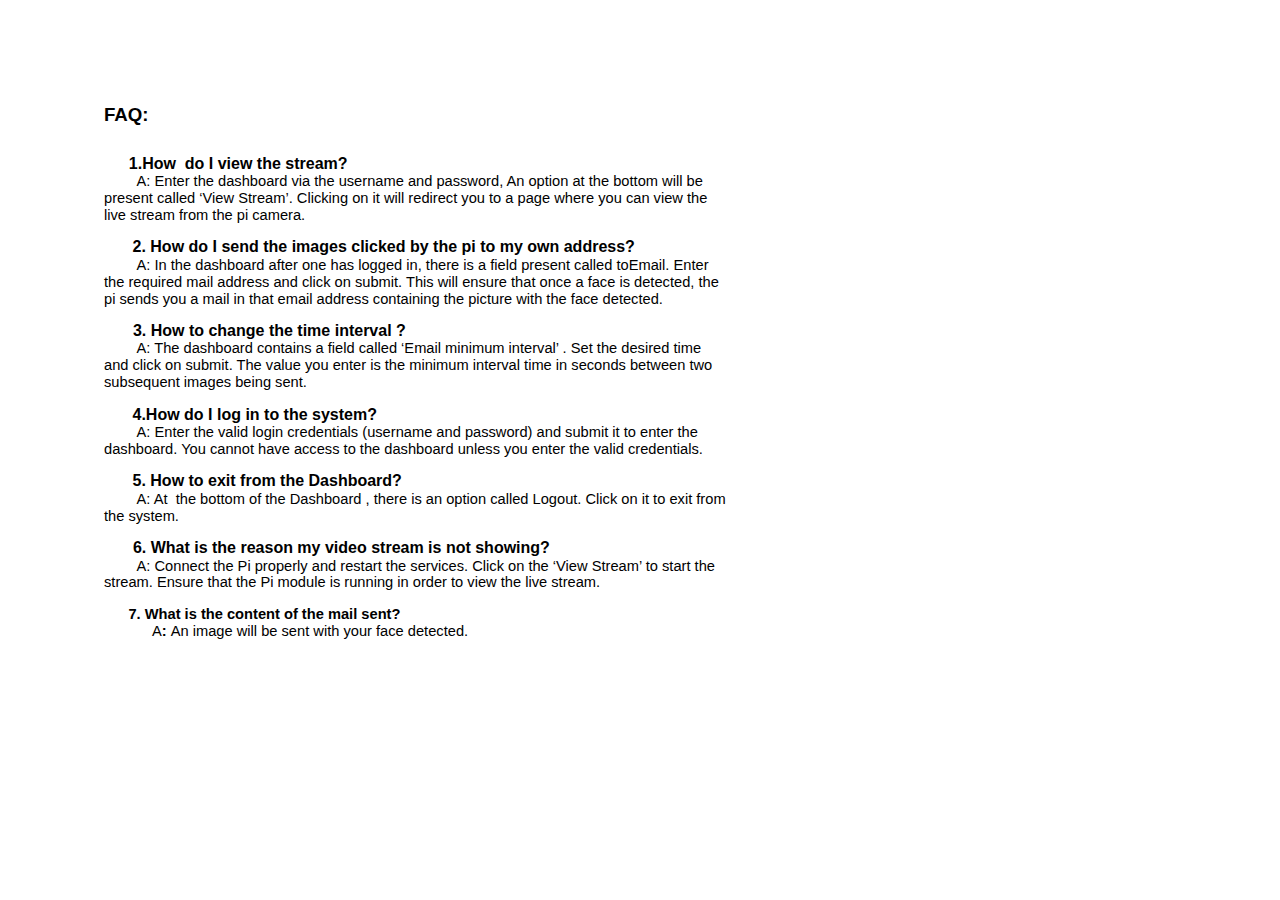
<file: documentation/FAQ.html>
<html><head><meta content="text/html; charset=UTF-8" http-equiv="content-type"><style type="text/css">.lst-kix_da7izx20yfbi-1>li:before{content:"" counter(lst-ctn-kix_da7izx20yfbi-1,lower-latin) ". "}.lst-kix_da7izx20yfbi-2>li:before{content:"" counter(lst-ctn-kix_da7izx20yfbi-2,lower-roman) ". "}.lst-kix_fm8hwze660x-5>li{counter-increment:lst-ctn-kix_fm8hwze660x-5}.lst-kix_da7izx20yfbi-3>li:before{content:"" counter(lst-ctn-kix_da7izx20yfbi-3,decimal) ". "}.lst-kix_da7izx20yfbi-5>li:before{content:"" counter(lst-ctn-kix_da7izx20yfbi-5,lower-roman) ". "}ol.lst-kix_fm8hwze660x-4.start{counter-reset:lst-ctn-kix_fm8hwze660x-4 0}ol.lst-kix_da7izx20yfbi-5.start{counter-reset:lst-ctn-kix_da7izx20yfbi-5 0}ol.lst-kix_da7izx20yfbi-1.start{counter-reset:lst-ctn-kix_da7izx20yfbi-1 0}.lst-kix_da7izx20yfbi-4>li:before{content:"" counter(lst-ctn-kix_da7izx20yfbi-4,lower-latin) ". "}.lst-kix_fm8hwze660x-4>li{counter-increment:lst-ctn-kix_fm8hwze660x-4}.lst-kix_da7izx20yfbi-4>li{counter-increment:lst-ctn-kix_da7izx20yfbi-4}ol.lst-kix_da7izx20yfbi-8.start{counter-reset:lst-ctn-kix_da7izx20yfbi-8 0}ol.lst-kix_fm8hwze660x-7.start{counter-reset:lst-ctn-kix_fm8hwze660x-7 0}ol.lst-kix_da7izx20yfbi-8{list-style-type:none}.lst-kix_da7izx20yfbi-0>li:before{content:"" counter(lst-ctn-kix_da7izx20yfbi-0,decimal) ". "}.lst-kix_da7izx20yfbi-2>li{counter-increment:lst-ctn-kix_da7izx20yfbi-2}.lst-kix_da7izx20yfbi-8>li{counter-increment:lst-ctn-kix_da7izx20yfbi-8}ol.lst-kix_da7izx20yfbi-4.start{counter-reset:lst-ctn-kix_da7izx20yfbi-4 0}.lst-kix_da7izx20yfbi-5>li{counter-increment:lst-ctn-kix_da7izx20yfbi-5}ol.lst-kix_fm8hwze660x-0.start{counter-reset:lst-ctn-kix_fm8hwze660x-0 0}.lst-kix_da7izx20yfbi-7>li:before{content:"" counter(lst-ctn-kix_da7izx20yfbi-7,lower-latin) ". "}.lst-kix_fm8hwze660x-2>li:before{content:"" counter(lst-ctn-kix_fm8hwze660x-2,lower-roman) ". "}.lst-kix_fm8hwze660x-0>li:before{content:"" counter(lst-ctn-kix_fm8hwze660x-0,decimal) ". "}.lst-kix_fm8hwze660x-1>li:before{content:"" counter(lst-ctn-kix_fm8hwze660x-1,lower-latin) ". "}.lst-kix_da7izx20yfbi-6>li:before{content:"" counter(lst-ctn-kix_da7izx20yfbi-6,decimal) ". "}ol.lst-kix_da7izx20yfbi-7.start{counter-reset:lst-ctn-kix_da7izx20yfbi-7 0}ol.lst-kix_fm8hwze660x-3.start{counter-reset:lst-ctn-kix_fm8hwze660x-3 0}ol.lst-kix_fm8hwze660x-6.start{counter-reset:lst-ctn-kix_fm8hwze660x-6 0}.lst-kix_da7izx20yfbi-8>li:before{content:"" counter(lst-ctn-kix_da7izx20yfbi-8,lower-roman) ". "}.lst-kix_fm8hwze660x-2>li{counter-increment:lst-ctn-kix_fm8hwze660x-2}.lst-kix_fm8hwze660x-8>li{counter-increment:lst-ctn-kix_fm8hwze660x-8}.lst-kix_da7izx20yfbi-0>li{counter-increment:lst-ctn-kix_da7izx20yfbi-0}.lst-kix_da7izx20yfbi-7>li{counter-increment:lst-ctn-kix_da7izx20yfbi-7}ol.lst-kix_fm8hwze660x-0{list-style-type:none}ol.lst-kix_da7izx20yfbi-0.start{counter-reset:lst-ctn-kix_da7izx20yfbi-0 0}ol.lst-kix_da7izx20yfbi-6.start{counter-reset:lst-ctn-kix_da7izx20yfbi-6 0}ol.lst-kix_fm8hwze660x-1{list-style-type:none}.lst-kix_fm8hwze660x-1>li{counter-increment:lst-ctn-kix_fm8hwze660x-1}ol.lst-kix_fm8hwze660x-2.start{counter-reset:lst-ctn-kix_fm8hwze660x-2 0}.lst-kix_fm8hwze660x-3>li:before{content:"" counter(lst-ctn-kix_fm8hwze660x-3,decimal) ". "}ol.lst-kix_fm8hwze660x-2{list-style-type:none}.lst-kix_fm8hwze660x-7>li{counter-increment:lst-ctn-kix_fm8hwze660x-7}ol.lst-kix_fm8hwze660x-3{list-style-type:none}ol.lst-kix_fm8hwze660x-4{list-style-type:none}.lst-kix_fm8hwze660x-4>li:before{content:"" counter(lst-ctn-kix_fm8hwze660x-4,lower-latin) ". "}.lst-kix_fm8hwze660x-5>li:before{content:"" counter(lst-ctn-kix_fm8hwze660x-5,lower-roman) ". "}ol.lst-kix_fm8hwze660x-5{list-style-type:none}ol.lst-kix_fm8hwze660x-6{list-style-type:none}ol.lst-kix_fm8hwze660x-7{list-style-type:none}ol.lst-kix_fm8hwze660x-8{list-style-type:none}.lst-kix_fm8hwze660x-6>li:before{content:"" counter(lst-ctn-kix_fm8hwze660x-6,decimal) ". "}.lst-kix_fm8hwze660x-7>li:before{content:"" counter(lst-ctn-kix_fm8hwze660x-7,lower-latin) ". "}.lst-kix_da7izx20yfbi-1>li{counter-increment:lst-ctn-kix_da7izx20yfbi-1}ol.lst-kix_da7izx20yfbi-3.start{counter-reset:lst-ctn-kix_da7izx20yfbi-3 0}ol.lst-kix_da7izx20yfbi-6{list-style-type:none}ol.lst-kix_da7izx20yfbi-7{list-style-type:none}ol.lst-kix_da7izx20yfbi-4{list-style-type:none}ol.lst-kix_da7izx20yfbi-5{list-style-type:none}ol.lst-kix_fm8hwze660x-5.start{counter-reset:lst-ctn-kix_fm8hwze660x-5 0}ol.lst-kix_da7izx20yfbi-2{list-style-type:none}ol.lst-kix_da7izx20yfbi-2.start{counter-reset:lst-ctn-kix_da7izx20yfbi-2 0}.lst-kix_fm8hwze660x-6>li{counter-increment:lst-ctn-kix_fm8hwze660x-6}ol.lst-kix_da7izx20yfbi-3{list-style-type:none}.lst-kix_fm8hwze660x-8>li:before{content:"" counter(lst-ctn-kix_fm8hwze660x-8,lower-roman) ". "}ol.lst-kix_da7izx20yfbi-0{list-style-type:none}ol.lst-kix_da7izx20yfbi-1{list-style-type:none}.lst-kix_fm8hwze660x-0>li{counter-increment:lst-ctn-kix_fm8hwze660x-0}.lst-kix_fm8hwze660x-3>li{counter-increment:lst-ctn-kix_fm8hwze660x-3}ol.lst-kix_fm8hwze660x-8.start{counter-reset:lst-ctn-kix_fm8hwze660x-8 0}ol.lst-kix_fm8hwze660x-1.start{counter-reset:lst-ctn-kix_fm8hwze660x-1 0}.lst-kix_da7izx20yfbi-3>li{counter-increment:lst-ctn-kix_da7izx20yfbi-3}.lst-kix_da7izx20yfbi-6>li{counter-increment:lst-ctn-kix_da7izx20yfbi-6}ol{margin:0;padding:0}table td,table th{padding:0}.c2{color:#000000;font-weight:400;text-decoration:none;vertical-align:baseline;font-size:11pt;font-family:"Arial";font-style:normal}.c5{color:#000000;font-weight:700;text-decoration:none;vertical-align:baseline;font-size:11pt;font-family:"Arial";font-style:normal}.c0{padding-top:0pt;padding-bottom:0pt;line-height:1.15;orphans:2;widows:2;text-align:left;height:11pt}.c3{color:#000000;font-weight:700;text-decoration:none;vertical-align:baseline;font-size:12pt;font-family:"Arial";font-style:normal}.c7{color:#000000;text-decoration:none;vertical-align:baseline;font-size:14pt;font-family:"Arial";font-style:normal}.c1{padding-top:0pt;padding-bottom:0pt;line-height:1.15;orphans:2;widows:2;text-align:left}.c8{background-color:#ffffff;max-width:468pt;padding:72pt 72pt 72pt 72pt}.c6{font-weight:700}.c4{text-indent:36pt}.title{padding-top:0pt;color:#000000;font-size:26pt;padding-bottom:3pt;font-family:"Arial";line-height:1.15;page-break-after:avoid;orphans:2;widows:2;text-align:left}.subtitle{padding-top:0pt;color:#666666;font-size:15pt;padding-bottom:16pt;font-family:"Arial";line-height:1.15;page-break-after:avoid;orphans:2;widows:2;text-align:left}li{color:#000000;font-size:11pt;font-family:"Arial"}p{margin:0;color:#000000;font-size:11pt;font-family:"Arial"}h1{padding-top:20pt;color:#000000;font-size:20pt;padding-bottom:6pt;font-family:"Arial";line-height:1.15;page-break-after:avoid;orphans:2;widows:2;text-align:left}h2{padding-top:18pt;color:#000000;font-size:16pt;padding-bottom:6pt;font-family:"Arial";line-height:1.15;page-break-after:avoid;orphans:2;widows:2;text-align:left}h3{padding-top:16pt;color:#434343;font-size:14pt;padding-bottom:4pt;font-family:"Arial";line-height:1.15;page-break-after:avoid;orphans:2;widows:2;text-align:left}h4{padding-top:14pt;color:#666666;font-size:12pt;padding-bottom:4pt;font-family:"Arial";line-height:1.15;page-break-after:avoid;orphans:2;widows:2;text-align:left}h5{padding-top:12pt;color:#666666;font-size:11pt;padding-bottom:4pt;font-family:"Arial";line-height:1.15;page-break-after:avoid;orphans:2;widows:2;text-align:left}h6{padding-top:12pt;color:#666666;font-size:11pt;padding-bottom:4pt;font-family:"Arial";line-height:1.15;page-break-after:avoid;font-style:italic;orphans:2;widows:2;text-align:left}</style></head><body class="c8"><p class="c1"><span class="c6 c7">FAQ:</span></p><p class="c0"><span class="c7 c6"></span></p><p class="c0"><span class="c5"></span></p><p class="c1"><span>&nbsp; &nbsp; &nbsp;</span><span class="c3">&nbsp;1.How &nbsp;do I view the stream?</span></p><p class="c1"><span class="c2">&nbsp;&nbsp;&nbsp;&nbsp;&nbsp;&nbsp;&nbsp;&nbsp;A: Enter the dashboard via the username and password, An option at the bottom will be present called &lsquo;View Stream&rsquo;. Clicking on it will redirect you to a page where you can view the live stream from the pi camera.</span></p><p class="c0"><span class="c2"></span></p><p class="c1"><span>&nbsp; &nbsp; &nbsp; &nbsp;</span><span class="c3">2. How do I send the images clicked by the pi to my own address?</span></p><p class="c1"><span class="c2">&nbsp;&nbsp;&nbsp;&nbsp;&nbsp;&nbsp;&nbsp;&nbsp;A: In the dashboard after one has logged in, there is a field present called toEmail. Enter the required mail address and click on submit. This will ensure that once a face is detected, the pi sends you a mail in that email address containing the picture with the face detected.</span></p><p class="c0"><span class="c2"></span></p><p class="c1"><span>&nbsp; &nbsp; &nbsp; </span><span class="c3">&nbsp;3. How to change the time interval ?</span></p><p class="c1"><span class="c2">&nbsp;&nbsp;&nbsp;&nbsp;&nbsp;&nbsp;&nbsp;&nbsp;A: The dashboard contains a field called &lsquo;Email minimum interval&rsquo; . Set the desired time and click on submit. The value you enter is the minimum interval time in seconds between two subsequent images being sent.</span></p><p class="c0"><span class="c2"></span></p><p class="c1"><span>&nbsp; &nbsp; &nbsp; &nbsp;</span><span class="c3">4.How do I log in to the system?</span></p><p class="c1"><span class="c2">&nbsp;&nbsp;&nbsp;&nbsp;&nbsp;&nbsp;&nbsp;&nbsp;A: Enter the valid login credentials (username and password) and submit it to enter the dashboard. You cannot have access to the dashboard unless you enter the valid credentials.</span></p><p class="c0"><span class="c2"></span></p><p class="c1"><span>&nbsp; &nbsp; &nbsp; &nbsp;</span><span class="c3">5. How to exit from the Dashboard?</span></p><p class="c1"><span class="c2">&nbsp;&nbsp;&nbsp;&nbsp;&nbsp;&nbsp;&nbsp;&nbsp;A: At &nbsp;the bottom of the Dashboard , there is an option called Logout. Click on it to exit from the system.</span></p><p class="c0"><span class="c2"></span></p><p class="c1"><span>&nbsp; &nbsp; &nbsp; </span><span class="c3">&nbsp;6. What is the reason my video stream is not showing?</span></p><p class="c1"><span class="c2">&nbsp;&nbsp;&nbsp;&nbsp;&nbsp;&nbsp;&nbsp;&nbsp;A: Connect the Pi properly and restart the services. Click on the &lsquo;View Stream&rsquo; to start the stream. Ensure that the Pi module is running in order to view the live stream.</span></p><p class="c0"><span class="c2"></span></p><p class="c1"><span>&nbsp; &nbsp; &nbsp; </span><span class="c5">7. What is the content of the mail sent?</span></p><p class="c1 c4"><span>A</span><span class="c6">:</span><span class="c2">&nbsp;An image will be sent with your face detected.</span></p></body></html>
</file>
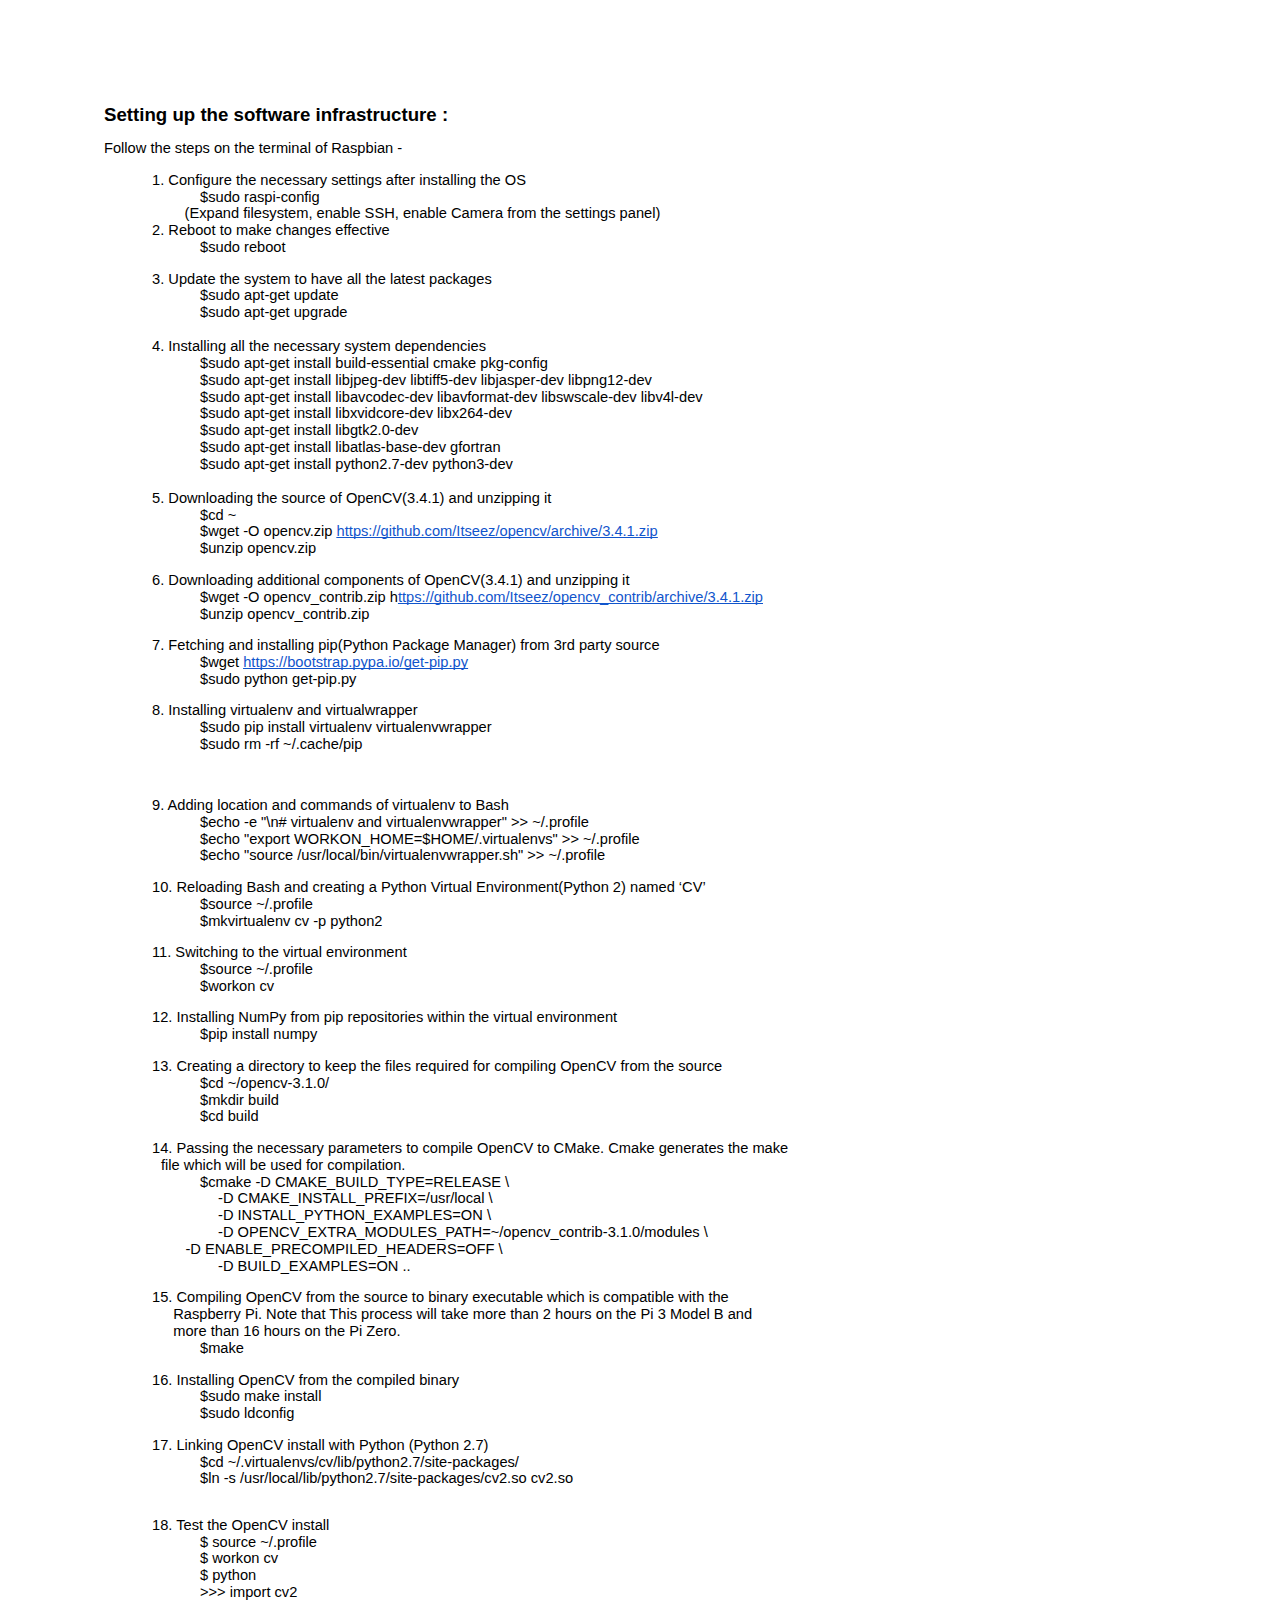
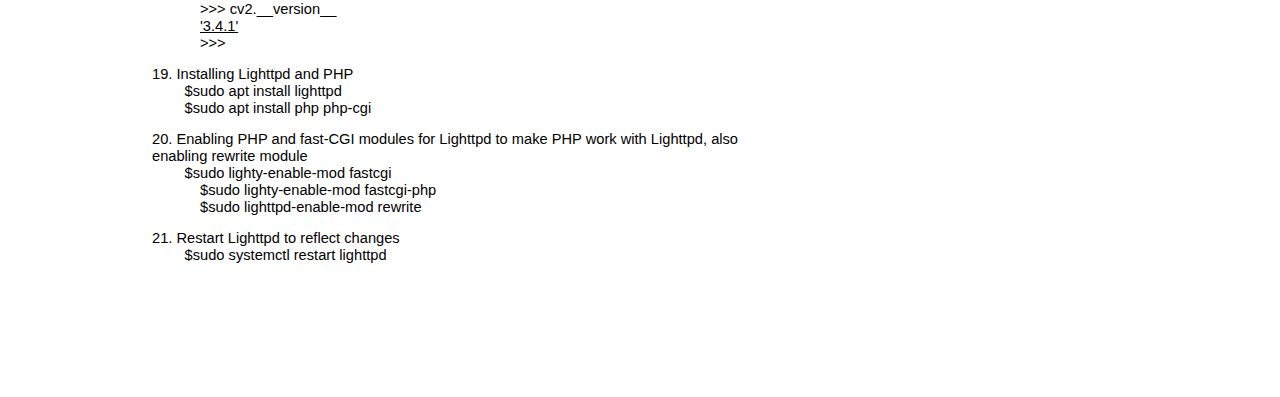
<file: documentation/SettingUptheSoftwareInfrastructureGuide.html>
<html><head><meta content="text/html; charset=UTF-8" http-equiv="content-type"><style type="text/css">ol.lst-kix_6i8tm5krngrv-7.start{counter-reset:lst-ctn-kix_6i8tm5krngrv-7 0}.lst-kix_bzqc0a77hijp-6>li{counter-increment:lst-ctn-kix_bzqc0a77hijp-6}.lst-kix_b82eqruvznpk-2>li{counter-increment:lst-ctn-kix_b82eqruvznpk-2}ol.lst-kix_bzqc0a77hijp-0.start{counter-reset:lst-ctn-kix_bzqc0a77hijp-0 0}ol.lst-kix_b82eqruvznpk-4.start{counter-reset:lst-ctn-kix_b82eqruvznpk-4 0}.lst-kix_7l48xpob70n7-6>li{counter-increment:lst-ctn-kix_7l48xpob70n7-6}.lst-kix_u2ub1ifzl2wo-2>li{counter-increment:lst-ctn-kix_u2ub1ifzl2wo-2}ol.lst-kix_dqzk9o86xljc-5.start{counter-reset:lst-ctn-kix_dqzk9o86xljc-5 0}.lst-kix_en81irltmxq3-7>li{counter-increment:lst-ctn-kix_en81irltmxq3-7}ol.lst-kix_u2ub1ifzl2wo-4.start{counter-reset:lst-ctn-kix_u2ub1ifzl2wo-4 0}.lst-kix_dqzk9o86xljc-1>li{counter-increment:lst-ctn-kix_dqzk9o86xljc-1}ol.lst-kix_6i8tm5krngrv-1.start{counter-reset:lst-ctn-kix_6i8tm5krngrv-1 0}.lst-kix_7l48xpob70n7-8>li{counter-increment:lst-ctn-kix_7l48xpob70n7-8}.lst-kix_u2ub1ifzl2wo-0>li{counter-increment:lst-ctn-kix_u2ub1ifzl2wo-0}.lst-kix_en81irltmxq3-5>li{counter-increment:lst-ctn-kix_en81irltmxq3-5}ol.lst-kix_7l48xpob70n7-7.start{counter-reset:lst-ctn-kix_7l48xpob70n7-7 0}.lst-kix_6i8tm5krngrv-0>li{counter-increment:lst-ctn-kix_6i8tm5krngrv-0}ol.lst-kix_en81irltmxq3-2.start{counter-reset:lst-ctn-kix_en81irltmxq3-2 0}ol.lst-kix_u2ub1ifzl2wo-5.start{counter-reset:lst-ctn-kix_u2ub1ifzl2wo-5 0}.lst-kix_en81irltmxq3-3>li{counter-increment:lst-ctn-kix_en81irltmxq3-3}.lst-kix_dqzk9o86xljc-3>li{counter-increment:lst-ctn-kix_dqzk9o86xljc-3}ol.lst-kix_7l48xpob70n7-8.start{counter-reset:lst-ctn-kix_7l48xpob70n7-8 0}ol.lst-kix_dqzk9o86xljc-4.start{counter-reset:lst-ctn-kix_dqzk9o86xljc-4 0}ol.lst-kix_bzqc0a77hijp-5.start{counter-reset:lst-ctn-kix_bzqc0a77hijp-5 0}ol.lst-kix_7l48xpob70n7-1.start{counter-reset:lst-ctn-kix_7l48xpob70n7-1 0}.lst-kix_6i8tm5krngrv-2>li{counter-increment:lst-ctn-kix_6i8tm5krngrv-2}.lst-kix_6i8tm5krngrv-3>li:before{content:"" counter(lst-ctn-kix_6i8tm5krngrv-3,decimal) ". "}.lst-kix_bzqc0a77hijp-8>li{counter-increment:lst-ctn-kix_bzqc0a77hijp-8}.lst-kix_6i8tm5krngrv-2>li:before{content:"" counter(lst-ctn-kix_6i8tm5krngrv-2,lower-roman) ". "}.lst-kix_u2ub1ifzl2wo-4>li{counter-increment:lst-ctn-kix_u2ub1ifzl2wo-4}.lst-kix_6i8tm5krngrv-1>li:before{content:"" counter(lst-ctn-kix_6i8tm5krngrv-1,lower-latin) ". "}.lst-kix_6i8tm5krngrv-0>li:before{content:"" counter(lst-ctn-kix_6i8tm5krngrv-0,decimal) ". "}.lst-kix_b82eqruvznpk-4>li{counter-increment:lst-ctn-kix_b82eqruvznpk-4}ol.lst-kix_6i8tm5krngrv-6.start{counter-reset:lst-ctn-kix_6i8tm5krngrv-6 0}.lst-kix_bzqc0a77hijp-2>li{counter-increment:lst-ctn-kix_bzqc0a77hijp-2}ol.lst-kix_b82eqruvznpk-3.start{counter-reset:lst-ctn-kix_b82eqruvznpk-3 0}ol.lst-kix_bzqc0a77hijp-6.start{counter-reset:lst-ctn-kix_bzqc0a77hijp-6 0}ol.lst-kix_7l48xpob70n7-2.start{counter-reset:lst-ctn-kix_7l48xpob70n7-2 0}.lst-kix_u2ub1ifzl2wo-2>li:before{content:"" counter(lst-ctn-kix_u2ub1ifzl2wo-2,lower-roman) ". "}ol.lst-kix_u2ub1ifzl2wo-0.start{counter-reset:lst-ctn-kix_u2ub1ifzl2wo-0 0}.lst-kix_u2ub1ifzl2wo-4>li:before{content:"" counter(lst-ctn-kix_u2ub1ifzl2wo-4,lower-latin) ". "}.lst-kix_b82eqruvznpk-8>li{counter-increment:lst-ctn-kix_b82eqruvznpk-8}ol.lst-kix_bzqc0a77hijp-7.start{counter-reset:lst-ctn-kix_bzqc0a77hijp-7 0}ol.lst-kix_7l48xpob70n7-3.start{counter-reset:lst-ctn-kix_7l48xpob70n7-3 0}ol.lst-kix_en81irltmxq3-7{list-style-type:none}.lst-kix_7l48xpob70n7-1>li{counter-increment:lst-ctn-kix_7l48xpob70n7-1}ol.lst-kix_en81irltmxq3-8{list-style-type:none}ol.lst-kix_en81irltmxq3-3.start{counter-reset:lst-ctn-kix_en81irltmxq3-3 0}.lst-kix_u2ub1ifzl2wo-7>li{counter-increment:lst-ctn-kix_u2ub1ifzl2wo-7}.lst-kix_en81irltmxq3-0>li{counter-increment:lst-ctn-kix_en81irltmxq3-0}ol.lst-kix_6i8tm5krngrv-8{list-style-type:none}.lst-kix_en81irltmxq3-1>li{counter-increment:lst-ctn-kix_en81irltmxq3-1}ol.lst-kix_6i8tm5krngrv-4{list-style-type:none}.lst-kix_u2ub1ifzl2wo-8>li:before{content:"" counter(lst-ctn-kix_u2ub1ifzl2wo-8,lower-roman) ". "}.lst-kix_u2ub1ifzl2wo-8>li{counter-increment:lst-ctn-kix_u2ub1ifzl2wo-8}ol.lst-kix_6i8tm5krngrv-5{list-style-type:none}ol.lst-kix_6i8tm5krngrv-6{list-style-type:none}.lst-kix_dqzk9o86xljc-7>li{counter-increment:lst-ctn-kix_dqzk9o86xljc-7}ol.lst-kix_6i8tm5krngrv-7{list-style-type:none}ol.lst-kix_6i8tm5krngrv-0{list-style-type:none}.lst-kix_bzqc0a77hijp-6>li:before{content:"" counter(lst-ctn-kix_bzqc0a77hijp-6,decimal) ". "}.lst-kix_u2ub1ifzl2wo-6>li:before{content:"" counter(lst-ctn-kix_u2ub1ifzl2wo-6,decimal) ". "}ol.lst-kix_6i8tm5krngrv-1{list-style-type:none}ol.lst-kix_6i8tm5krngrv-2{list-style-type:none}ol.lst-kix_6i8tm5krngrv-3{list-style-type:none}.lst-kix_bzqc0a77hijp-8>li:before{content:"" counter(lst-ctn-kix_bzqc0a77hijp-8,lower-roman) ". "}ol.lst-kix_7l48xpob70n7-6.start{counter-reset:lst-ctn-kix_7l48xpob70n7-6 0}.lst-kix_7l48xpob70n7-2>li{counter-increment:lst-ctn-kix_7l48xpob70n7-2}.lst-kix_bzqc0a77hijp-2>li:before{content:"" counter(lst-ctn-kix_bzqc0a77hijp-2,lower-roman) ". "}ol.lst-kix_6i8tm5krngrv-8.start{counter-reset:lst-ctn-kix_6i8tm5krngrv-8 0}.lst-kix_en81irltmxq3-2>li{counter-increment:lst-ctn-kix_en81irltmxq3-2}.lst-kix_dqzk9o86xljc-8>li{counter-increment:lst-ctn-kix_dqzk9o86xljc-8}.lst-kix_bzqc0a77hijp-4>li:before{content:"" counter(lst-ctn-kix_bzqc0a77hijp-4,lower-latin) ". "}ol.lst-kix_u2ub1ifzl2wo-2{list-style-type:none}ol.lst-kix_u2ub1ifzl2wo-1{list-style-type:none}ol.lst-kix_u2ub1ifzl2wo-0{list-style-type:none}.lst-kix_6i8tm5krngrv-4>li:before{content:"" counter(lst-ctn-kix_6i8tm5krngrv-4,lower-latin) ". "}ol.lst-kix_u2ub1ifzl2wo-6{list-style-type:none}ol.lst-kix_u2ub1ifzl2wo-5{list-style-type:none}ol.lst-kix_u2ub1ifzl2wo-4{list-style-type:none}ol.lst-kix_b82eqruvznpk-2.start{counter-reset:lst-ctn-kix_b82eqruvznpk-2 0}ol.lst-kix_u2ub1ifzl2wo-3{list-style-type:none}.lst-kix_7l48xpob70n7-0>li{counter-increment:lst-ctn-kix_7l48xpob70n7-0}ol.lst-kix_u2ub1ifzl2wo-8{list-style-type:none}ol.lst-kix_dqzk9o86xljc-3.start{counter-reset:lst-ctn-kix_dqzk9o86xljc-3 0}.lst-kix_6i8tm5krngrv-6>li:before{content:"" counter(lst-ctn-kix_6i8tm5krngrv-6,decimal) ". "}ol.lst-kix_u2ub1ifzl2wo-7{list-style-type:none}.lst-kix_6i8tm5krngrv-6>li{counter-increment:lst-ctn-kix_6i8tm5krngrv-6}.lst-kix_u2ub1ifzl2wo-0>li:before{content:"" counter(lst-ctn-kix_u2ub1ifzl2wo-0,decimal) ". "}.lst-kix_bzqc0a77hijp-0>li:before{content:"" counter(lst-ctn-kix_bzqc0a77hijp-0,decimal) ". "}.lst-kix_6i8tm5krngrv-8>li:before{content:"" counter(lst-ctn-kix_6i8tm5krngrv-8,lower-roman) ". "}.lst-kix_6i8tm5krngrv-7>li{counter-increment:lst-ctn-kix_6i8tm5krngrv-7}ol.lst-kix_en81irltmxq3-1.start{counter-reset:lst-ctn-kix_en81irltmxq3-1 0}.lst-kix_bzqc0a77hijp-3>li{counter-increment:lst-ctn-kix_bzqc0a77hijp-3}ol.lst-kix_7l48xpob70n7-5.start{counter-reset:lst-ctn-kix_7l48xpob70n7-5 0}.lst-kix_6i8tm5krngrv-1>li{counter-increment:lst-ctn-kix_6i8tm5krngrv-1}ol.lst-kix_dqzk9o86xljc-0.start{counter-reset:lst-ctn-kix_dqzk9o86xljc-0 0}.lst-kix_7l48xpob70n7-0>li:before{content:"" counter(lst-ctn-kix_7l48xpob70n7-0,decimal) ". "}ol.lst-kix_u2ub1ifzl2wo-2.start{counter-reset:lst-ctn-kix_u2ub1ifzl2wo-2 0}.lst-kix_bzqc0a77hijp-4>li{counter-increment:lst-ctn-kix_bzqc0a77hijp-4}ol.lst-kix_dqzk9o86xljc-1.start{counter-reset:lst-ctn-kix_dqzk9o86xljc-1 0}ol.lst-kix_en81irltmxq3-0.start{counter-reset:lst-ctn-kix_en81irltmxq3-0 0}ol.lst-kix_b82eqruvznpk-0.start{counter-reset:lst-ctn-kix_b82eqruvznpk-0 0}ol.lst-kix_u2ub1ifzl2wo-3.start{counter-reset:lst-ctn-kix_u2ub1ifzl2wo-3 0}.lst-kix_7l48xpob70n7-7>li{counter-increment:lst-ctn-kix_7l48xpob70n7-7}.lst-kix_dqzk9o86xljc-3>li:before{content:"" counter(lst-ctn-kix_dqzk9o86xljc-3,decimal) ". "}.lst-kix_en81irltmxq3-6>li{counter-increment:lst-ctn-kix_en81irltmxq3-6}.lst-kix_dqzk9o86xljc-0>li:before{content:"" counter(lst-ctn-kix_dqzk9o86xljc-0,decimal) ". "}.lst-kix_dqzk9o86xljc-4>li:before{content:"" counter(lst-ctn-kix_dqzk9o86xljc-4,lower-latin) ". "}.lst-kix_dqzk9o86xljc-0>li{counter-increment:lst-ctn-kix_dqzk9o86xljc-0}.lst-kix_dqzk9o86xljc-7>li:before{content:"" counter(lst-ctn-kix_dqzk9o86xljc-7,lower-latin) ". "}.lst-kix_dqzk9o86xljc-5>li:before{content:"" counter(lst-ctn-kix_dqzk9o86xljc-5,lower-roman) ". "}.lst-kix_dqzk9o86xljc-6>li:before{content:"" counter(lst-ctn-kix_dqzk9o86xljc-6,decimal) ". "}.lst-kix_b82eqruvznpk-6>li:before{content:"" counter(lst-ctn-kix_b82eqruvznpk-6,decimal) ". "}.lst-kix_b82eqruvznpk-7>li:before{content:"" counter(lst-ctn-kix_b82eqruvznpk-7,lower-latin) ". "}.lst-kix_u2ub1ifzl2wo-1>li{counter-increment:lst-ctn-kix_u2ub1ifzl2wo-1}.lst-kix_b82eqruvznpk-8>li:before{content:"" counter(lst-ctn-kix_b82eqruvznpk-8,lower-roman) ". "}.lst-kix_b82eqruvznpk-3>li{counter-increment:lst-ctn-kix_b82eqruvznpk-3}ol.lst-kix_6i8tm5krngrv-4.start{counter-reset:lst-ctn-kix_6i8tm5krngrv-4 0}.lst-kix_bzqc0a77hijp-7>li{counter-increment:lst-ctn-kix_bzqc0a77hijp-7}ol.lst-kix_7l48xpob70n7-5{list-style-type:none}ol.lst-kix_u2ub1ifzl2wo-7.start{counter-reset:lst-ctn-kix_u2ub1ifzl2wo-7 0}ol.lst-kix_7l48xpob70n7-6{list-style-type:none}ol.lst-kix_7l48xpob70n7-7{list-style-type:none}ol.lst-kix_7l48xpob70n7-8{list-style-type:none}.lst-kix_dqzk9o86xljc-1>li:before{content:"" counter(lst-ctn-kix_dqzk9o86xljc-1,lower-latin) ". "}ol.lst-kix_dqzk9o86xljc-2.start{counter-reset:lst-ctn-kix_dqzk9o86xljc-2 0}ol.lst-kix_7l48xpob70n7-1{list-style-type:none}ol.lst-kix_b82eqruvznpk-1.start{counter-reset:lst-ctn-kix_b82eqruvznpk-1 0}ol.lst-kix_7l48xpob70n7-2{list-style-type:none}.lst-kix_dqzk9o86xljc-2>li:before{content:"" counter(lst-ctn-kix_dqzk9o86xljc-2,lower-roman) ". "}ol.lst-kix_7l48xpob70n7-3{list-style-type:none}ol.lst-kix_7l48xpob70n7-4{list-style-type:none}ol.lst-kix_bzqc0a77hijp-8.start{counter-reset:lst-ctn-kix_bzqc0a77hijp-8 0}ol.lst-kix_7l48xpob70n7-4.start{counter-reset:lst-ctn-kix_7l48xpob70n7-4 0}ol.lst-kix_b82eqruvznpk-7{list-style-type:none}ol.lst-kix_b82eqruvznpk-8{list-style-type:none}ol.lst-kix_b82eqruvznpk-5{list-style-type:none}ol.lst-kix_7l48xpob70n7-0{list-style-type:none}.lst-kix_7l48xpob70n7-5>li{counter-increment:lst-ctn-kix_7l48xpob70n7-5}ol.lst-kix_b82eqruvznpk-6{list-style-type:none}.lst-kix_u2ub1ifzl2wo-3>li{counter-increment:lst-ctn-kix_u2ub1ifzl2wo-3}.lst-kix_dqzk9o86xljc-2>li{counter-increment:lst-ctn-kix_dqzk9o86xljc-2}.lst-kix_b82eqruvznpk-0>li:before{content:"" counter(lst-ctn-kix_b82eqruvznpk-0,decimal) ". "}ol.lst-kix_b82eqruvznpk-0{list-style-type:none}ol.lst-kix_u2ub1ifzl2wo-1.start{counter-reset:lst-ctn-kix_u2ub1ifzl2wo-1 0}.lst-kix_en81irltmxq3-8>li{counter-increment:lst-ctn-kix_en81irltmxq3-8}.lst-kix_7l48xpob70n7-8>li:before{content:"" counter(lst-ctn-kix_7l48xpob70n7-8,lower-roman) ". "}.lst-kix_7l48xpob70n7-7>li:before{content:"" counter(lst-ctn-kix_7l48xpob70n7-7,lower-latin) ". "}ol.lst-kix_b82eqruvznpk-3{list-style-type:none}ol.lst-kix_b82eqruvznpk-4{list-style-type:none}ol.lst-kix_b82eqruvznpk-1{list-style-type:none}ol.lst-kix_b82eqruvznpk-2{list-style-type:none}.lst-kix_7l48xpob70n7-5>li:before{content:"" counter(lst-ctn-kix_7l48xpob70n7-5,lower-roman) ". "}.lst-kix_7l48xpob70n7-4>li:before{content:"" counter(lst-ctn-kix_7l48xpob70n7-4,lower-latin) ". "}.lst-kix_7l48xpob70n7-6>li:before{content:"" counter(lst-ctn-kix_7l48xpob70n7-6,decimal) ". "}.lst-kix_b82eqruvznpk-5>li:before{content:"" counter(lst-ctn-kix_b82eqruvznpk-5,lower-roman) ". "}.lst-kix_b82eqruvznpk-4>li:before{content:"" counter(lst-ctn-kix_b82eqruvznpk-4,lower-latin) ". "}ol.lst-kix_en81irltmxq3-5.start{counter-reset:lst-ctn-kix_en81irltmxq3-5 0}.lst-kix_b82eqruvznpk-2>li:before{content:"" counter(lst-ctn-kix_b82eqruvznpk-2,lower-roman) ". "}.lst-kix_7l48xpob70n7-2>li:before{content:"" counter(lst-ctn-kix_7l48xpob70n7-2,lower-roman) ". "}.lst-kix_b82eqruvznpk-1>li:before{content:"" counter(lst-ctn-kix_b82eqruvznpk-1,lower-latin) ". "}.lst-kix_b82eqruvznpk-3>li:before{content:"" counter(lst-ctn-kix_b82eqruvznpk-3,decimal) ". "}.lst-kix_7l48xpob70n7-3>li:before{content:"" counter(lst-ctn-kix_7l48xpob70n7-3,decimal) ". "}ol.lst-kix_dqzk9o86xljc-0{list-style-type:none}ol.lst-kix_dqzk9o86xljc-1{list-style-type:none}ol.lst-kix_dqzk9o86xljc-2{list-style-type:none}ol.lst-kix_dqzk9o86xljc-3{list-style-type:none}ol.lst-kix_dqzk9o86xljc-4{list-style-type:none}ol.lst-kix_dqzk9o86xljc-5{list-style-type:none}ol.lst-kix_dqzk9o86xljc-6{list-style-type:none}ol.lst-kix_dqzk9o86xljc-7{list-style-type:none}.lst-kix_en81irltmxq3-0>li:before{content:"" counter(lst-ctn-kix_en81irltmxq3-0,decimal) ". "}ol.lst-kix_6i8tm5krngrv-5.start{counter-reset:lst-ctn-kix_6i8tm5krngrv-5 0}.lst-kix_en81irltmxq3-1>li:before{content:"" counter(lst-ctn-kix_en81irltmxq3-1,lower-latin) ". "}ol.lst-kix_en81irltmxq3-4.start{counter-reset:lst-ctn-kix_en81irltmxq3-4 0}.lst-kix_6i8tm5krngrv-8>li{counter-increment:lst-ctn-kix_6i8tm5krngrv-8}.lst-kix_b82eqruvznpk-7>li{counter-increment:lst-ctn-kix_b82eqruvznpk-7}.lst-kix_en81irltmxq3-8>li:before{content:"" counter(lst-ctn-kix_en81irltmxq3-8,lower-roman) ". "}ol.lst-kix_u2ub1ifzl2wo-6.start{counter-reset:lst-ctn-kix_u2ub1ifzl2wo-6 0}.lst-kix_bzqc0a77hijp-5>li{counter-increment:lst-ctn-kix_bzqc0a77hijp-5}.lst-kix_en81irltmxq3-3>li:before{content:"" counter(lst-ctn-kix_en81irltmxq3-3,decimal) ". "}ol.lst-kix_en81irltmxq3-0{list-style-type:none}ol.lst-kix_en81irltmxq3-1{list-style-type:none}.lst-kix_en81irltmxq3-2>li:before{content:"" counter(lst-ctn-kix_en81irltmxq3-2,lower-roman) ". "}.lst-kix_en81irltmxq3-4>li:before{content:"" counter(lst-ctn-kix_en81irltmxq3-4,lower-latin) ". "}ol.lst-kix_en81irltmxq3-2{list-style-type:none}ol.lst-kix_en81irltmxq3-3{list-style-type:none}ol.lst-kix_en81irltmxq3-4{list-style-type:none}.lst-kix_dqzk9o86xljc-8>li:before{content:"" counter(lst-ctn-kix_dqzk9o86xljc-8,lower-roman) ". "}ol.lst-kix_en81irltmxq3-5{list-style-type:none}ol.lst-kix_en81irltmxq3-6{list-style-type:none}ol.lst-kix_dqzk9o86xljc-8{list-style-type:none}.lst-kix_en81irltmxq3-7>li:before{content:"" counter(lst-ctn-kix_en81irltmxq3-7,lower-latin) ". "}.lst-kix_en81irltmxq3-6>li:before{content:"" counter(lst-ctn-kix_en81irltmxq3-6,decimal) ". "}.lst-kix_dqzk9o86xljc-6>li{counter-increment:lst-ctn-kix_dqzk9o86xljc-6}.lst-kix_en81irltmxq3-5>li:before{content:"" counter(lst-ctn-kix_en81irltmxq3-5,lower-roman) ". "}.lst-kix_b82eqruvznpk-1>li{counter-increment:lst-ctn-kix_b82eqruvznpk-1}.lst-kix_bzqc0a77hijp-0>li{counter-increment:lst-ctn-kix_bzqc0a77hijp-0}.lst-kix_6i8tm5krngrv-4>li{counter-increment:lst-ctn-kix_6i8tm5krngrv-4}.lst-kix_u2ub1ifzl2wo-5>li:before{content:"" counter(lst-ctn-kix_u2ub1ifzl2wo-5,lower-roman) ". "}.lst-kix_u2ub1ifzl2wo-1>li:before{content:"" counter(lst-ctn-kix_u2ub1ifzl2wo-1,lower-latin) ". "}ol.lst-kix_6i8tm5krngrv-0.start{counter-reset:lst-ctn-kix_6i8tm5krngrv-0 0}ol.lst-kix_bzqc0a77hijp-4.start{counter-reset:lst-ctn-kix_bzqc0a77hijp-4 0}ol.lst-kix_7l48xpob70n7-0.start{counter-reset:lst-ctn-kix_7l48xpob70n7-0 0}.lst-kix_u2ub1ifzl2wo-3>li:before{content:"" counter(lst-ctn-kix_u2ub1ifzl2wo-3,decimal) ". "}ol.lst-kix_bzqc0a77hijp-3{list-style-type:none}ol.lst-kix_b82eqruvznpk-8.start{counter-reset:lst-ctn-kix_b82eqruvznpk-8 0}ol.lst-kix_bzqc0a77hijp-4{list-style-type:none}ol.lst-kix_bzqc0a77hijp-1{list-style-type:none}ol.lst-kix_bzqc0a77hijp-2{list-style-type:none}ol.lst-kix_bzqc0a77hijp-0{list-style-type:none}.lst-kix_6i8tm5krngrv-5>li{counter-increment:lst-ctn-kix_6i8tm5krngrv-5}.lst-kix_bzqc0a77hijp-7>li:before{content:"" counter(lst-ctn-kix_bzqc0a77hijp-7,lower-latin) ". "}.lst-kix_bzqc0a77hijp-1>li{counter-increment:lst-ctn-kix_bzqc0a77hijp-1}ol.lst-kix_en81irltmxq3-6.start{counter-reset:lst-ctn-kix_en81irltmxq3-6 0}.lst-kix_u2ub1ifzl2wo-7>li:before{content:"" counter(lst-ctn-kix_u2ub1ifzl2wo-7,lower-latin) ". "}.lst-kix_u2ub1ifzl2wo-6>li{counter-increment:lst-ctn-kix_u2ub1ifzl2wo-6}ol.lst-kix_b82eqruvznpk-5.start{counter-reset:lst-ctn-kix_b82eqruvznpk-5 0}.lst-kix_bzqc0a77hijp-1>li:before{content:"" counter(lst-ctn-kix_bzqc0a77hijp-1,lower-latin) ". "}.lst-kix_bzqc0a77hijp-3>li:before{content:"" counter(lst-ctn-kix_bzqc0a77hijp-3,decimal) ". "}.lst-kix_bzqc0a77hijp-5>li:before{content:"" counter(lst-ctn-kix_bzqc0a77hijp-5,lower-roman) ". "}ol.lst-kix_bzqc0a77hijp-7{list-style-type:none}ol.lst-kix_bzqc0a77hijp-8{list-style-type:none}ol.lst-kix_bzqc0a77hijp-5{list-style-type:none}.lst-kix_dqzk9o86xljc-5>li{counter-increment:lst-ctn-kix_dqzk9o86xljc-5}ol.lst-kix_bzqc0a77hijp-6{list-style-type:none}.lst-kix_6i8tm5krngrv-5>li:before{content:"" counter(lst-ctn-kix_6i8tm5krngrv-5,lower-roman) ". "}.lst-kix_7l48xpob70n7-3>li{counter-increment:lst-ctn-kix_7l48xpob70n7-3}ol.lst-kix_dqzk9o86xljc-6.start{counter-reset:lst-ctn-kix_dqzk9o86xljc-6 0}.lst-kix_6i8tm5krngrv-7>li:before{content:"" counter(lst-ctn-kix_6i8tm5krngrv-7,lower-latin) ". "}ol.lst-kix_bzqc0a77hijp-1.start{counter-reset:lst-ctn-kix_bzqc0a77hijp-1 0}ol.lst-kix_u2ub1ifzl2wo-8.start{counter-reset:lst-ctn-kix_u2ub1ifzl2wo-8 0}.lst-kix_6i8tm5krngrv-3>li{counter-increment:lst-ctn-kix_6i8tm5krngrv-3}ol.lst-kix_dqzk9o86xljc-7.start{counter-reset:lst-ctn-kix_dqzk9o86xljc-7 0}ol.lst-kix_bzqc0a77hijp-2.start{counter-reset:lst-ctn-kix_bzqc0a77hijp-2 0}ol.lst-kix_6i8tm5krngrv-2.start{counter-reset:lst-ctn-kix_6i8tm5krngrv-2 0}.lst-kix_7l48xpob70n7-1>li:before{content:"" counter(lst-ctn-kix_7l48xpob70n7-1,lower-latin) ". "}.lst-kix_b82eqruvznpk-5>li{counter-increment:lst-ctn-kix_b82eqruvznpk-5}.lst-kix_u2ub1ifzl2wo-5>li{counter-increment:lst-ctn-kix_u2ub1ifzl2wo-5}ol.lst-kix_en81irltmxq3-8.start{counter-reset:lst-ctn-kix_en81irltmxq3-8 0}.lst-kix_b82eqruvznpk-6>li{counter-increment:lst-ctn-kix_b82eqruvznpk-6}.lst-kix_en81irltmxq3-4>li{counter-increment:lst-ctn-kix_en81irltmxq3-4}.lst-kix_dqzk9o86xljc-4>li{counter-increment:lst-ctn-kix_dqzk9o86xljc-4}.lst-kix_b82eqruvznpk-0>li{counter-increment:lst-ctn-kix_b82eqruvznpk-0}ol.lst-kix_b82eqruvznpk-6.start{counter-reset:lst-ctn-kix_b82eqruvznpk-6 0}ol.lst-kix_dqzk9o86xljc-8.start{counter-reset:lst-ctn-kix_dqzk9o86xljc-8 0}ol.lst-kix_en81irltmxq3-7.start{counter-reset:lst-ctn-kix_en81irltmxq3-7 0}ol.lst-kix_bzqc0a77hijp-3.start{counter-reset:lst-ctn-kix_bzqc0a77hijp-3 0}.lst-kix_7l48xpob70n7-4>li{counter-increment:lst-ctn-kix_7l48xpob70n7-4}ol.lst-kix_b82eqruvznpk-7.start{counter-reset:lst-ctn-kix_b82eqruvznpk-7 0}ol.lst-kix_6i8tm5krngrv-3.start{counter-reset:lst-ctn-kix_6i8tm5krngrv-3 0}ol{margin:0;padding:0}table td,table th{padding:0}.c9{-webkit-text-decoration-skip:none;color:#000000;font-weight:400;text-decoration:underline;vertical-align:baseline;text-decoration-skip-ink:none;font-size:11pt;font-family:"Arial";font-style:normal}.c1{margin-left:36pt;padding-top:0pt;text-indent:36pt;padding-bottom:0pt;line-height:1.15;orphans:2;widows:2;text-align:left}.c4{color:#000000;font-weight:700;text-decoration:none;vertical-align:baseline;font-size:14pt;font-family:"Arial";font-style:normal}.c2{margin-left:36pt;padding-top:0pt;padding-bottom:0pt;line-height:1.15;orphans:2;widows:2;text-align:left}.c0{color:#000000;font-weight:400;text-decoration:none;vertical-align:baseline;font-size:11pt;font-family:"Arial";font-style:normal}.c5{padding-top:0pt;padding-bottom:0pt;line-height:1.15;orphans:2;widows:2;text-align:left}.c7{text-decoration-skip-ink:none;-webkit-text-decoration-skip:none;color:#1155cc;text-decoration:underline}.c10{background-color:#ffffff;max-width:517.5pt;padding:72pt 22.5pt 72pt 72pt}.c8{color:inherit;text-decoration:inherit}.c6{text-indent:36pt}.c11{margin-right:-13.5pt}.c3{height:11pt}.title{padding-top:0pt;color:#000000;font-size:26pt;padding-bottom:3pt;font-family:"Arial";line-height:1.15;page-break-after:avoid;orphans:2;widows:2;text-align:left}.subtitle{padding-top:0pt;color:#666666;font-size:15pt;padding-bottom:16pt;font-family:"Arial";line-height:1.15;page-break-after:avoid;orphans:2;widows:2;text-align:left}li{color:#000000;font-size:11pt;font-family:"Arial"}p{margin:0;color:#000000;font-size:11pt;font-family:"Arial"}h1{padding-top:20pt;color:#000000;font-size:20pt;padding-bottom:6pt;font-family:"Arial";line-height:1.15;page-break-after:avoid;orphans:2;widows:2;text-align:left}h2{padding-top:18pt;color:#000000;font-size:16pt;padding-bottom:6pt;font-family:"Arial";line-height:1.15;page-break-after:avoid;orphans:2;widows:2;text-align:left}h3{padding-top:16pt;color:#434343;font-size:14pt;padding-bottom:4pt;font-family:"Arial";line-height:1.15;page-break-after:avoid;orphans:2;widows:2;text-align:left}h4{padding-top:14pt;color:#666666;font-size:12pt;padding-bottom:4pt;font-family:"Arial";line-height:1.15;page-break-after:avoid;orphans:2;widows:2;text-align:left}h5{padding-top:12pt;color:#666666;font-size:11pt;padding-bottom:4pt;font-family:"Arial";line-height:1.15;page-break-after:avoid;orphans:2;widows:2;text-align:left}h6{padding-top:12pt;color:#666666;font-size:11pt;padding-bottom:4pt;font-family:"Arial";line-height:1.15;page-break-after:avoid;font-style:italic;orphans:2;widows:2;text-align:left}</style></head><body class="c10"><p class="c5"><span class="c4">Setting up the software infrastructure :</span></p><p class="c5 c3"><span class="c0"></span></p><p class="c5"><span class="c0">Follow the steps on the terminal of Raspbian -</span></p><p class="c5 c3"><span class="c0"></span></p><p class="c5 c6"><span class="c0">1. Configure the necessary settings after installing the OS</span></p><p class="c1"><span class="c0">$sudo raspi-config<br>&nbsp;&nbsp;&nbsp;&nbsp;&nbsp;&nbsp;&nbsp;&nbsp;(Expand filesystem, enable SSH, enable Camera from the settings panel)<br></span></p><p class="c5 c6"><span class="c0">2. Reboot to make changes effective</span></p><p class="c1"><span class="c0">$sudo reboot</span></p><p class="c5 c6 c3"><span class="c0"></span></p><p class="c5 c6"><span class="c0">3. Update the system to have all the latest packages</span></p><p class="c1"><span class="c0">$sudo apt-get update</span></p><p class="c1"><span class="c0">$sudo apt-get upgrade</span></p><p class="c5"><span class="c0">&nbsp;&nbsp;&nbsp;&nbsp;&nbsp;&nbsp;&nbsp;&nbsp;</span></p><p class="c5 c6"><span class="c0">4. Installing all the necessary system dependencies</span></p><p class="c1"><span class="c0">$sudo apt-get install build-essential cmake pkg-config</span></p><p class="c1"><span class="c0">$sudo apt-get install libjpeg-dev libtiff5-dev libjasper-dev libpng12-dev</span></p><p class="c1"><span class="c0">$sudo apt-get install libavcodec-dev libavformat-dev libswscale-dev libv4l-dev</span></p><p class="c1"><span class="c0">$sudo apt-get install libxvidcore-dev libx264-dev</span></p><p class="c1"><span class="c0">$sudo apt-get install libgtk2.0-dev</span></p><p class="c1"><span class="c0">$sudo apt-get install libatlas-base-dev gfortran</span></p><p class="c1"><span class="c0">$sudo apt-get install python2.7-dev python3-dev</span></p><p class="c5"><span class="c0">&nbsp;&nbsp;&nbsp;&nbsp;&nbsp;&nbsp;&nbsp;&nbsp;</span></p><p class="c5 c6"><span class="c0">5. Downloading the source of OpenCV(3.4.1) and unzipping it</span></p><p class="c1"><span class="c0">$cd ~</span></p><p class="c1"><span>$wget -O opencv.zip </span><span class="c7"><a class="c8" href="https://www.google.com/url?q=https://github.com/Itseez/opencv/archive/3.1.0.zip&amp;sa=D&amp;ust=1525989246158000">https://github.com/Itseez/opencv/archive/3.4.1.zip</a></span></p><p class="c1"><span class="c0">$unzip opencv.zip</span></p><p class="c5 c3"><span class="c0"></span></p><p class="c5 c6"><span class="c0">6. Downloading additional components of OpenCV(3.4.1) and unzipping it</span></p><p class="c1"><span>$wget -O opencv_contrib.zip h</span><span class="c7"><a class="c8" href="https://www.google.com/url?q=https://github.com/Itseez/opencv_contrib/archive/3.1.0.zip&amp;sa=D&amp;ust=1525989246159000">ttps://github.com/Itseez/opencv_contrib/archive/3.4.1.zip</a></span></p><p class="c1"><span class="c0">$unzip opencv_contrib.zip</span></p><p class="c5 c3"><span class="c0"></span></p><p class="c5 c6"><span class="c0">7. Fetching and installing pip(Python Package Manager) from 3rd party source</span></p><p class="c1"><span>$wget </span><span class="c7"><a class="c8" href="https://www.google.com/url?q=https://bootstrap.pypa.io/get-pip.py&amp;sa=D&amp;ust=1525989246159000">https://bootstrap.pypa.io/get-pip.py</a></span></p><p class="c1"><span class="c0">$sudo python get-pip.py</span></p><p class="c5 c3"><span class="c0"></span></p><p class="c5 c6"><span class="c0">8. Installing virtualenv and virtualwrapper</span></p><p class="c1"><span class="c0">$sudo pip install virtualenv virtualenvwrapper</span></p><p class="c1"><span class="c0">$sudo rm -rf ~/.cache/pip</span></p><p class="c5 c3"><span class="c0"></span></p><p class="c5 c6 c3"><span class="c0"></span></p><p class="c5 c6 c3"><span class="c0"></span></p><p class="c5 c6"><span class="c0">9. Adding location and commands of virtualenv to Bash</span></p><p class="c1"><span class="c0">$echo -e &quot;\n# virtualenv and virtualenvwrapper&quot; &gt;&gt; ~/.profile</span></p><p class="c1"><span class="c0">$echo &quot;export WORKON_HOME=$HOME/.virtualenvs&quot; &gt;&gt; ~/.profile</span></p><p class="c1"><span class="c0">$echo &quot;source /usr/local/bin/virtualenvwrapper.sh&quot; &gt;&gt; ~/.profile</span></p><p class="c5 c3"><span class="c0"></span></p><p class="c5 c6"><span class="c0">10. Reloading Bash and creating a Python Virtual Environment(Python 2) named &lsquo;CV&rsquo;</span></p><p class="c1"><span class="c0">$source ~/.profile</span></p><p class="c1"><span class="c0">$mkvirtualenv cv -p python2</span></p><p class="c5 c3"><span class="c0"></span></p><p class="c5 c6"><span class="c0">11. Switching to the virtual environment</span></p><p class="c1"><span class="c0">$source ~/.profile</span></p><p class="c1"><span class="c0">$workon cv</span></p><p class="c5 c3"><span class="c0"></span></p><p class="c5 c6"><span class="c0">12. Installing NumPy from pip repositories within the virtual environment</span></p><p class="c1"><span class="c0">$pip install numpy</span></p><p class="c5 c3"><span class="c0"></span></p><p class="c5 c6"><span class="c0">13. Creating a directory to keep the files required for compiling OpenCV from the source</span></p><p class="c1"><span class="c0">$cd ~/opencv-3.1.0/</span></p><p class="c1"><span class="c0">$mkdir build</span></p><p class="c1"><span class="c0">$cd build</span></p><p class="c5 c3"><span class="c0"></span></p><p class="c5 c6"><span class="c0">14. Passing the necessary parameters to compile OpenCV to CMake. Cmake generates the make <br>&nbsp;&nbsp;&nbsp;&nbsp;&nbsp;&nbsp;&nbsp;&nbsp; &nbsp; &nbsp; &nbsp;file which will be used for compilation. &nbsp; &nbsp; &nbsp; &nbsp; &nbsp; &nbsp; &nbsp; &nbsp; &nbsp; &nbsp; &nbsp; &nbsp; &nbsp; &nbsp; &nbsp; &nbsp; &nbsp; &nbsp; &nbsp; &nbsp; &nbsp; &nbsp; &nbsp; &nbsp; &nbsp; &nbsp; &nbsp;</span></p><p class="c1"><span class="c0">$cmake -D CMAKE_BUILD_TYPE=RELEASE \</span></p><p class="c5"><span class="c0">&nbsp; &nbsp; &nbsp;&nbsp;&nbsp;&nbsp;&nbsp;&nbsp;&nbsp;&nbsp;&nbsp;&nbsp;&nbsp;&nbsp;&nbsp;&nbsp;&nbsp;&nbsp;&nbsp;&nbsp;&nbsp;&nbsp;&nbsp;&nbsp;&nbsp;&nbsp;-D CMAKE_INSTALL_PREFIX=/usr/local \</span></p><p class="c5"><span class="c0">&nbsp; &nbsp; &nbsp;&nbsp;&nbsp;&nbsp;&nbsp;&nbsp;&nbsp;&nbsp;&nbsp;&nbsp;&nbsp;&nbsp;&nbsp;&nbsp;&nbsp;&nbsp;&nbsp;&nbsp;&nbsp;&nbsp;&nbsp;&nbsp;&nbsp;&nbsp;-D INSTALL_PYTHON_EXAMPLES=ON \</span></p><p class="c5 c11"><span class="c0">&nbsp; &nbsp; &nbsp;&nbsp;&nbsp;&nbsp;&nbsp;&nbsp;&nbsp;&nbsp;&nbsp;&nbsp;&nbsp;&nbsp;&nbsp;&nbsp;&nbsp;&nbsp;&nbsp;&nbsp;&nbsp;&nbsp;&nbsp;&nbsp;&nbsp;&nbsp;-D OPENCV_EXTRA_MODULES_PATH=~/opencv_contrib-3.1.0/modules \</span></p><p class="c5"><span class="c0">&nbsp; &nbsp; &nbsp;&nbsp;&nbsp;&nbsp;&nbsp;&nbsp;&nbsp;&nbsp;&nbsp;&nbsp;&nbsp;&nbsp;&nbsp;&nbsp;&nbsp;&nbsp;-D ENABLE_PRECOMPILED_HEADERS=OFF \</span></p><p class="c5"><span class="c0">&nbsp; &nbsp; &nbsp;&nbsp;&nbsp;&nbsp;&nbsp;&nbsp;&nbsp;&nbsp;&nbsp;&nbsp;&nbsp;&nbsp;&nbsp;&nbsp;&nbsp;&nbsp;&nbsp;&nbsp;&nbsp;&nbsp;&nbsp;&nbsp;&nbsp;&nbsp;-D BUILD_EXAMPLES=ON ..</span></p><p class="c5 c3"><span class="c0"></span></p><p class="c5 c6"><span class="c0">15. Compiling OpenCV from the source to binary executable which is compatible with the<br> &nbsp; &nbsp; &nbsp; &nbsp; &nbsp; &nbsp; &nbsp; &nbsp; &nbsp;Raspberry Pi. Note that This process will take more than 2 hours on the Pi 3 Model B and <br> &nbsp; &nbsp; &nbsp; &nbsp; &nbsp; &nbsp; &nbsp; &nbsp; &nbsp;more than 16 hours on the Pi Zero.</span></p><p class="c1"><span class="c0">$make</span></p><p class="c5 c3"><span class="c0"></span></p><p class="c5 c6"><span class="c0">16. Installing OpenCV from the compiled binary</span></p><p class="c1"><span class="c0">$sudo make install</span></p><p class="c1"><span class="c0">$sudo ldconfig</span></p><p class="c5 c3"><span class="c0"></span></p><p class="c5 c6"><span class="c0">17. Linking OpenCV install with Python (Python 2.7)</span></p><p class="c1"><span class="c0">$cd ~/.virtualenvs/cv/lib/python2.7/site-packages/</span></p><p class="c1"><span class="c0">$ln -s /usr/local/lib/python2.7/site-packages/cv2.so cv2.so</span></p><p class="c5 c3"><span class="c0"></span></p><p class="c5 c3"><span class="c0"></span></p><p class="c5 c6"><span class="c0">18. Test the OpenCV install</span></p><p class="c1"><span class="c0">$ source ~/.profile </span></p><p class="c1"><span class="c0">$ workon cv</span></p><p class="c1"><span class="c0">$ python</span></p><p class="c1"><span class="c0">&gt;&gt;&gt; import cv2</span></p><p class="c1"><span class="c0">&gt;&gt;&gt; cv2.__version__</span></p><p class="c1"><span class="c9">&#39;3.4.1&#39;</span></p><p class="c1"><span class="c0">&gt;&gt;&gt;</span></p><p class="c2 c3"><span class="c0"></span></p><p class="c2"><span class="c0">19. Installing Lighttpd and PHP</span></p><p class="c2"><span class="c0">&nbsp;&nbsp;&nbsp;&nbsp;&nbsp;&nbsp;&nbsp;&nbsp;$sudo apt install lighttpd</span></p><p class="c2"><span class="c0">&nbsp;&nbsp;&nbsp;&nbsp;&nbsp;&nbsp;&nbsp;&nbsp;$sudo apt install php php-cgi</span></p><p class="c2 c3"><span class="c0"></span></p><p class="c2"><span class="c0">20. Enabling PHP and fast-CGI modules for Lighttpd to make PHP work with Lighttpd, also enabling rewrite module</span></p><p class="c2"><span class="c0">&nbsp;&nbsp;&nbsp;&nbsp;&nbsp;&nbsp;&nbsp;&nbsp;$sudo lighty-enable-mod fastcgi</span></p><p class="c1"><span class="c0">$sudo lighty-enable-mod fastcgi-php</span></p><p class="c1"><span class="c0">$sudo lighttpd-enable-mod rewrite</span></p><p class="c2 c3"><span class="c0"></span></p><p class="c2"><span class="c0">21. Restart Lighttpd to reflect changes</span></p><p class="c2"><span class="c0">&nbsp;&nbsp;&nbsp;&nbsp;&nbsp;&nbsp;&nbsp;&nbsp;$sudo systemctl restart lighttpd</span></p><p class="c2 c3"><span class="c0"></span></p><p class="c5 c3"><span class="c0"></span></p></body></html>
</file>
